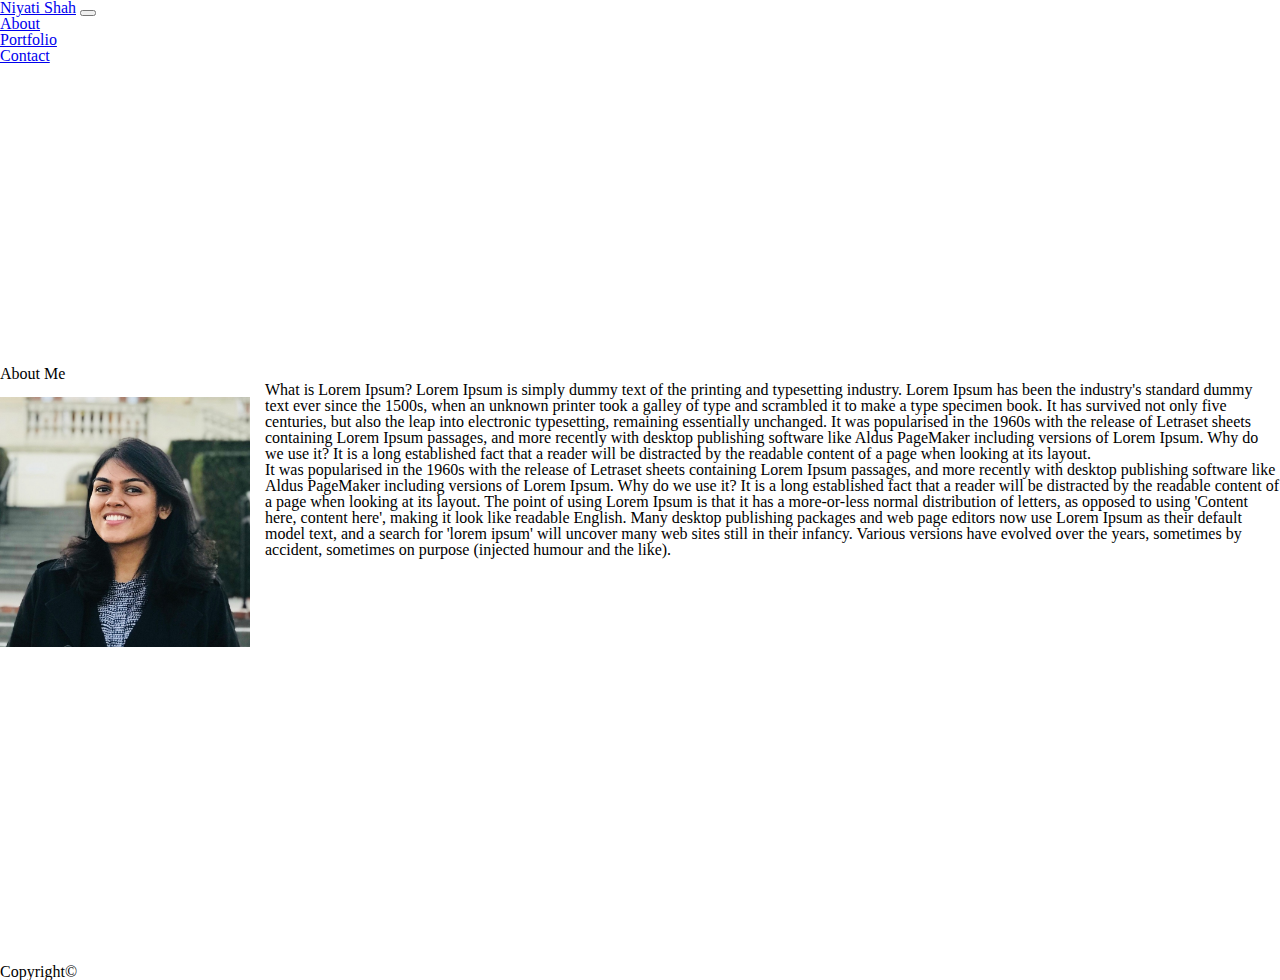
<file: index.html>
<!doctype html>
<html lang="en">

<head>
    <!-- Required meta tags -->
    <meta charset="utf-8">
    <meta name="viewport" content="width=device-width, initial-scale=1, shrink-to-fit=no">

    <!-- Bootstrap CSS -->

    <link rel="stylesheet" href="https://stackpath.bootstrapcdn.com/bootstrap/4.1.0/css/bootstrap.min.css" integrity="sha384-9gVQ4dYFwwWSjIDZnLEWnxCjeSWFphJiwGPXr1jddIhOegiu1FwO5qRGvFXOdJZ4"
        crossorigin="anonymous">
    <link rel="stylesheet" href="css/reset.css">
    <link rel="stylesheet" href="css/style.css">

    <title>Niyati Shah | About</title>
</head>

<body>

    <!-- Navbar from bootstrap -->
    <nav class="navbar navbar-dark bg-dark navbar-expand-md bg-faded justify-content-center">
        <a href="/" class="navbar-brand d-flex w-50 mr-auto">Niyati Shah</a>
        <button class="navbar-toggler" type="button" data-toggle="collapse" data-target="#collapsingNavbar3">
            <span class="navbar-toggler-icon"></span>
        </button>
        <div class="navbar-collapse collapse w-100" id="collapsingNavbar3">

            <ul class="nav navbar-nav ml-auto w-100 justify-content-end">
                <li class="nav-item">
                    <a class="nav-link active" href="index.html">About</a>
                </li>
                <li class="nav-item">
                    <a class="nav-link" href="portfolio.html">Portfolio</a>
                </li>
                <li class="nav-item">
                    <a class="nav-link" href="contact.html">Contact</a>
                </li>
            </ul>
        </div>
    </nav>
    <!-- Card for about me -->
    <div class="container">

        <div class="paragraphs">
            <div class="row">
                <h2>About Me</h2>
            </div>
            <div class="row">
                <div class="span4">
                    <img style="float:left" src="images/profilePicture.jpg" height="250" width="250" />
                    <div>
                        <p>What is Lorem Ipsum? Lorem Ipsum is simply dummy text of the printing and typesetting industry. Lorem
                            Ipsum has been the industry's standard dummy text ever since the 1500s, when an unknown printer
                            took a galley of type and scrambled it to make a type specimen book. It has survived not only
                            five centuries, but also the leap into electronic typesetting, remaining essentially unchanged.
                            It was popularised in the 1960s with the release of Letraset sheets containing Lorem Ipsum passages,
                            and more recently with desktop publishing software like Aldus PageMaker including versions of
                            Lorem Ipsum. Why do we use it? It is a long established fact that a reader will be distracted
                            by the readable content of a page when looking at its layout. </p>

                        <p>
                            It was popularised in the 1960s with the release of Letraset sheets containing Lorem Ipsum passages, and more recently with
                            desktop publishing software like Aldus PageMaker including versions of Lorem Ipsum. Why do we
                            use it? It is a long established fact that a reader will be distracted by the readable content
                            of a page when looking at its layout. The point of using Lorem Ipsum is that it has a more-or-less
                            normal distribution of letters, as opposed to using 'Content here, content here', making it look
                            like readable English. Many desktop publishing packages and web page editors now use Lorem Ipsum
                            as their default model text, and a search for 'lorem ipsum' will uncover many web sites still
                            in their infancy. Various versions have evolved over the years, sometimes by accident, sometimes
                            on purpose (injected humour and the like).
                        </p>
                    </div>

                </div>
            </div>
        </div>
    </div>

    <!-- Fixed bottom -->
    <nav class="navbar fixed-bottom navbar-light bg-light justify-content-center">
        <div class="navbar-brand">Copyright&#169; </div>
    </nav>

    <!-- Optional JavaScript -->
    <!-- jQuery first, then Popper.js, then Bootstrap JS -->
    <script src="https://code.jquery.com/jquery-3.3.1.slim.min.js" integrity="sha384-q8i/X+965DzO0rT7abK41JStQIAqVgRVzpbzo5smXKp4YfRvH+8abtTE1Pi6jizo"
        crossorigin="anonymous"></script>
    <script src="https://cdnjs.cloudflare.com/ajax/libs/popper.js/1.14.0/umd/popper.min.js" integrity="sha384-cs/chFZiN24E4KMATLdqdvsezGxaGsi4hLGOzlXwp5UZB1LY//20VyM2taTB4QvJ"
        crossorigin="anonymous"></script>
    <script src="https://stackpath.bootstrapcdn.com/bootstrap/4.1.0/js/bootstrap.min.js" integrity="sha384-uefMccjFJAIv6A+rW+L4AHf99KvxDjWSu1z9VI8SKNVmz4sk7buKt/6v9KI65qnm"
        crossorigin="anonymous"></script>
</body>

</html>
</file>
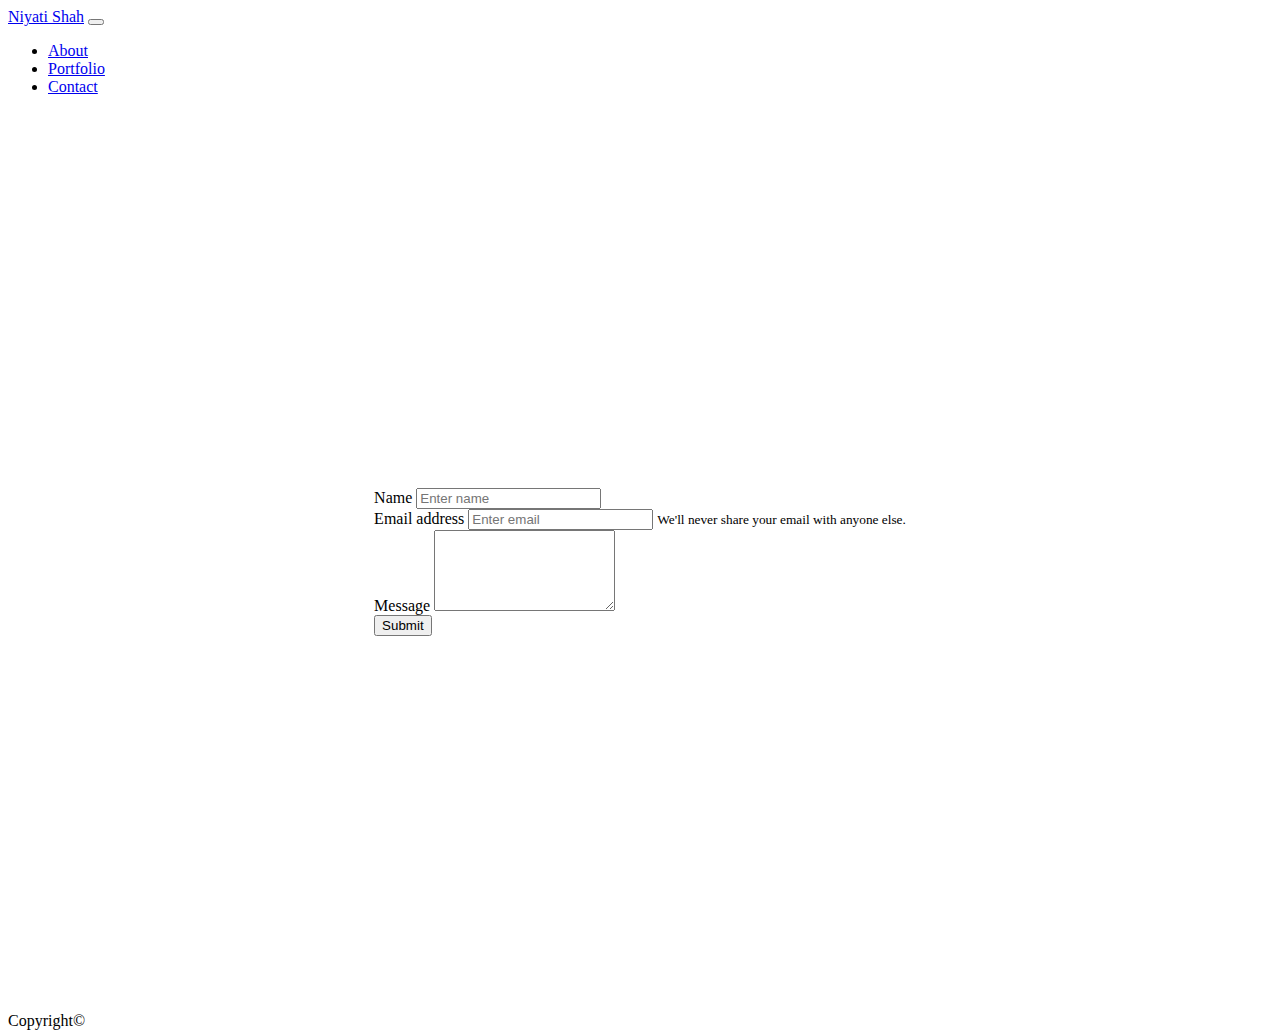
<file: contact.html>
<!doctype html>
<html lang="en">

<head>
    <!-- Required meta tags -->
    <meta charset="utf-8">
    <meta name="viewport" content="width=device-width, initial-scale=1, shrink-to-fit=no">

    <!-- Bootstrap CSS -->
    <link rel="stylesheet" href="https://stackpath.bootstrapcdn.com/bootstrap/4.1.0/css/bootstrap.min.css" integrity="sha384-9gVQ4dYFwwWSjIDZnLEWnxCjeSWFphJiwGPXr1jddIhOegiu1FwO5qRGvFXOdJZ4"
        crossorigin="anonymous">
    <link rel="stylesheet" href="css/style.css">
    <link rel="stylesheet" href="css/portfolio.css">

    <title>Niyati Shah | Portfolio</title>
</head>

<body>

    <!-- Navbar from bootstrap -->
    <nav class="navbar navbar-dark bg-dark navbar-expand-md bg-faded justify-content-center">
        <a href="/" class="navbar-brand d-flex w-50 mr-auto">Niyati Shah</a>
        <button class="navbar-toggler" type="button" data-toggle="collapse" data-target="#collapsingNavbar3">
            <span class="navbar-toggler-icon"></span>
        </button>
        <div class="navbar-collapse collapse w-100" id="collapsingNavbar3">

            <ul class="nav navbar-nav ml-auto w-100 justify-content-end">
                <li class="nav-item">
                    <a class="nav-link" href="index.html">About</a>
                </li>
                <li class="nav-item">
                    <a class="nav-link " href="portfolio.html">Portfolio</a>
                </li>
                <li class="nav-item">
                    <a class="nav-link active" href="contact.html">Contact</a>
                </li>
            </ul>
        </div>
    </nav>


    <!-- container -->
    <!-- <h2>Contact</h2> -->
    <div class="container">
            <!-- <div class="row ">
                    <h2>Portfolio</h2>
                </div> -->
                <div class="row">
                        <form>
                                <div class="form-group">
                                        <label for="exampleInputName1">Name</label>
                                        <input type="text" class="form-control" id="exampleInputName1" aria-describedby="emailHelp" placeholder="Enter name">
                                       
                                      </div>
                                <div class="form-group">
                                  <label for="exampleInputEmail1">Email address</label>
                                  <input type="email" class="form-control" id="exampleInputEmail1" aria-describedby="emailHelp" placeholder="Enter email">
                                  <small id="emailHelp" class="form-text text-muted">We'll never share your email with anyone else.</small>
                                </div>
                                <div class="form-group">
                                  <label for="exampleInputPassword1">Message</label>
                                  <textarea class="form-control" rows="5" id="message"></textarea>
                                </div>
             
                                <button type="submit" class="btn btn-primary">Submit</button>
                              </form>
                </div>
           


            
        </div>
        <!-- Fixed bottom -->
        <nav class="navbar fixed-bottom navbar-light bg-light justify-content-center">
            <div class="navbar-brand">Copyright&#169; </div>
        </nav>

        <!-- Optional JavaScript -->
        <!-- jQuery first, then Popper.js, then Bootstrap JS -->
        <script src="https://code.jquery.com/jquery-3.3.1.slim.min.js" integrity="sha384-q8i/X+965DzO0rT7abK41JStQIAqVgRVzpbzo5smXKp4YfRvH+8abtTE1Pi6jizo"
            crossorigin="anonymous"></script>
        <script src="https://cdnjs.cloudflare.com/ajax/libs/popper.js/1.14.0/umd/popper.min.js" integrity="sha384-cs/chFZiN24E4KMATLdqdvsezGxaGsi4hLGOzlXwp5UZB1LY//20VyM2taTB4QvJ"
            crossorigin="anonymous"></script>
        <script src="https://stackpath.bootstrapcdn.com/bootstrap/4.1.0/js/bootstrap.min.js" integrity="sha384-uefMccjFJAIv6A+rW+L4AHf99KvxDjWSu1z9VI8SKNVmz4sk7buKt/6v9KI65qnm"
            crossorigin="anonymous"></script>
</body>

</html>
</file>
<file: css/style.css>
img{
    margin-right: 15px;
    margin-top: 15px;
    margin-bottom: 15px;
}

html,
body {
    height: 100%;
}

.container {
    height: 100%;
    display: flex;
    justify-content: center;
    align-items: center;
}
</file>
<file: css/portfolio.css>
.row{
    margin: 30px;
}
</file>
